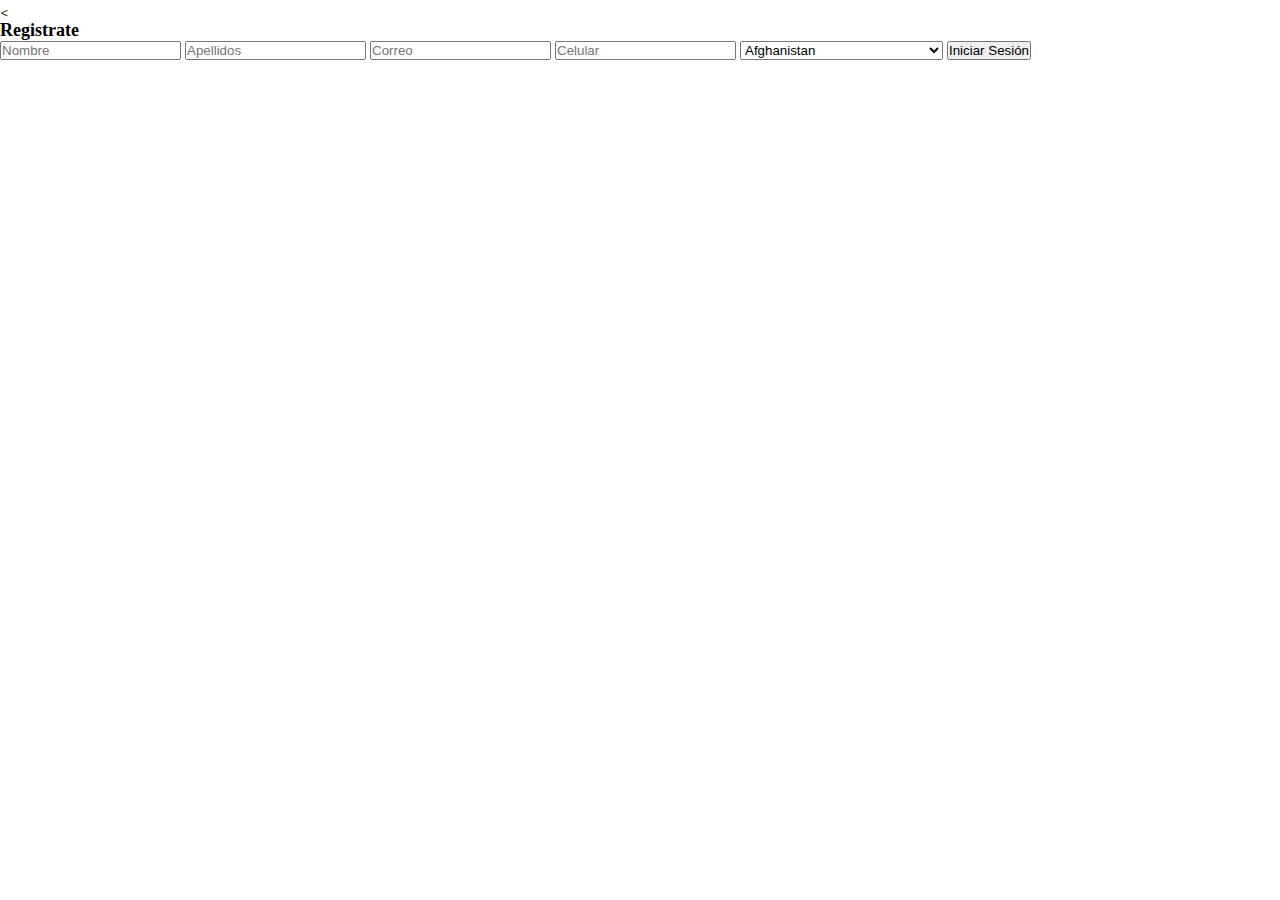
<file: register.html>
<!DOCTYPE html>
<html lang="en">

<head>
    <meta charset="UTF-8">
    <meta http-equiv="X-UA-Compatible" content="IE=edge">
    <meta name="viewport" content="width=device-width, initial-scale=1.0">
    <title>Besties</title>

    <!--Inter font-->
    <link rel="preconnect" href="https://fonts.googleapis.com">
    <link rel="preconnect" href="https://fonts.gstatic.com" crossorigin>
    <link href="https://fonts.googleapis.com/css2?family=Zen+Kurenaido&display=swap" rel="stylesheet">

    <!--CSS-->
    <link rel="stylesheet" href="./css/index.css">

</head>

<body>
    <section>
        <p> < </p>
        <h2>Registrate</h2>
        <form action="" id="logIn" class="auth">
            <input type="text" name="name" placeholder="Nombre">
            <input type="text" name="lastname" placeholder="Apellidos">
            <input type="text" name="email" placeholder="Correo">
            <input type="number" name="celphone" placeholder="Celular">
            <label for="country"></label>
            <select id="country" name="country">
                <option value="Afganistan">Afghanistan</option>
                <option value="Albania">Albania</option>
                <option value="Algeria">Algeria</option>
                <option value="American Samoa">American Samoa</option>
                <option value="Andorra">Andorra</option>
                <option value="Angola">Angola</option>
                <option value="Anguilla">Anguilla</option>
                <option value="Antigua & Barbuda">Antigua & Barbuda</option>
                <option value="Argentina">Argentina</option>
                <option value="Armenia">Armenia</option>
                <option value="Aruba">Aruba</option>
                <option value="Australia">Australia</option>
                <option value="Austria">Austria</option>
                <option value="Azerbaijan">Azerbaijan</option>
                <option value="Bahamas">Bahamas</option>
                <option value="Bahrain">Bahrain</option>
                <option value="Bangladesh">Bangladesh</option>
                <option value="Barbados">Barbados</option>
                <option value="Belarus">Belarus</option>
                <option value="Belgium">Belgium</option>
                <option value="Belize">Belize</option>
                <option value="Benin">Benin</option>
                <option value="Bermuda">Bermuda</option>
                <option value="Bhutan">Bhutan</option>
                <option value="Bolivia">Bolivia</option>
                <option value="Bonaire">Bonaire</option>
                <option value="Bosnia & Herzegovina">Bosnia & Herzegovina</option>
                <option value="Botswana">Botswana</option>
                <option value="Brazil">Brazil</option>
                <option value="British Indian Ocean Ter">British Indian Ocean Ter</option>
                <option value="Brunei">Brunei</option>
                <option value="Bulgaria">Bulgaria</option>
                <option value="Burkina Faso">Burkina Faso</option>
                <option value="Burundi">Burundi</option>
                <option value="Cambodia">Cambodia</option>
                <option value="Cameroon">Cameroon</option>
                <option value="Canada">Canada</option>
                <option value="Canary Islands">Canary Islands</option>
                <option value="Cape Verde">Cape Verde</option>
                <option value="Cayman Islands">Cayman Islands</option>
                <option value="Central African Republic">Central African Republic</option>
                <option value="Chad">Chad</option>
                <option value="Channel Islands">Channel Islands</option>
                <option value="Chile">Chile</option>
                <option value="China">China</option>
                <option value="Christmas Island">Christmas Island</option>
                <option value="Cocos Island">Cocos Island</option>
                <option value="Colombia">Colombia</option>
                <option value="Comoros">Comoros</option>
                <option value="Congo">Congo</option>
                <option value="Cook Islands">Cook Islands</option>
                <option value="Costa Rica">Costa Rica</option>
                <option value="Cote DIvoire">Cote DIvoire</option>
                <option value="Croatia">Croatia</option>
                <option value="Cuba">Cuba</option>
                <option value="Curaco">Curacao</option>
                <option value="Cyprus">Cyprus</option>
                <option value="Czech Republic">Czech Republic</option>
                <option value="Denmark">Denmark</option>
                <option value="Djibouti">Djibouti</option>
                <option value="Dominica">Dominica</option>
                <option value="Dominican Republic">Dominican Republic</option>
                <option value="East Timor">East Timor</option>
                <option value="Ecuador">Ecuador</option>
                <option value="Egypt">Egypt</option>
                <option value="El Salvador">El Salvador</option>
                <option value="Equatorial Guinea">Equatorial Guinea</option>
                <option value="Eritrea">Eritrea</option>
                <option value="Estonia">Estonia</option>
                <option value="Ethiopia">Ethiopia</option>
                <option value="Falkland Islands">Falkland Islands</option>
                <option value="Faroe Islands">Faroe Islands</option>
                <option value="Fiji">Fiji</option>
                <option value="Finland">Finland</option>
                <option value="France">France</option>
                <option value="French Guiana">French Guiana</option>
                <option value="French Polynesia">French Polynesia</option>
                <option value="French Southern Ter">French Southern Ter</option>
                <option value="Gabon">Gabon</option>
                <option value="Gambia">Gambia</option>
                <option value="Georgia">Georgia</option>
                <option value="Germany">Germany</option>
                <option value="Ghana">Ghana</option>
                <option value="Gibraltar">Gibraltar</option>
                <option value="Great Britain">Great Britain</option>
                <option value="Greece">Greece</option>
                <option value="Greenland">Greenland</option>
                <option value="Grenada">Grenada</option>
                <option value="Guadeloupe">Guadeloupe</option>
                <option value="Guam">Guam</option>
                <option value="Guatemala">Guatemala</option>
                <option value="Guinea">Guinea</option>
                <option value="Guyana">Guyana</option>
                <option value="Haiti">Haiti</option>
                <option value="Hawaii">Hawaii</option>
                <option value="Honduras">Honduras</option>
                <option value="Hong Kong">Hong Kong</option>
                <option value="Hungary">Hungary</option>
                <option value="Iceland">Iceland</option>
                <option value="Indonesia">Indonesia</option>
                <option value="India">India</option>
                <option value="Iran">Iran</option>
                <option value="Iraq">Iraq</option>
                <option value="Ireland">Ireland</option>
                <option value="Isle of Man">Isle of Man</option>
                <option value="Israel">Israel</option>
                <option value="Italy">Italy</option>
                <option value="Jamaica">Jamaica</option>
                <option value="Japan">Japan</option>
                <option value="Jordan">Jordan</option>
                <option value="Kazakhstan">Kazakhstan</option>
                <option value="Kenya">Kenya</option>
                <option value="Kiribati">Kiribati</option>
                <option value="Korea North">Korea North</option>
                <option value="Korea Sout">Korea South</option>
                <option value="Kuwait">Kuwait</option>
                <option value="Kyrgyzstan">Kyrgyzstan</option>
                <option value="Laos">Laos</option>
                <option value="Latvia">Latvia</option>
                <option value="Lebanon">Lebanon</option>
                <option value="Lesotho">Lesotho</option>
                <option value="Liberia">Liberia</option>
                <option value="Libya">Libya</option>
                <option value="Liechtenstein">Liechtenstein</option>
                <option value="Lithuania">Lithuania</option>
                <option value="Luxembourg">Luxembourg</option>
                <option value="Macau">Macau</option>
                <option value="Macedonia">Macedonia</option>
                <option value="Madagascar">Madagascar</option>
                <option value="Malaysia">Malaysia</option>
                <option value="Malawi">Malawi</option>
                <option value="Maldives">Maldives</option>
                <option value="Mali">Mali</option>
                <option value="Malta">Malta</option>
                <option value="Marshall Islands">Marshall Islands</option>
                <option value="Martinique">Martinique</option>
                <option value="Mauritania">Mauritania</option>
                <option value="Mauritius">Mauritius</option>
                <option value="Mayotte">Mayotte</option>
                <option value="Mexico">Mexico</option>
                <option value="Midway Islands">Midway Islands</option>
                <option value="Moldova">Moldova</option>
                <option value="Monaco">Monaco</option>
                <option value="Mongolia">Mongolia</option>
                <option value="Montserrat">Montserrat</option>
                <option value="Morocco">Morocco</option>
                <option value="Mozambique">Mozambique</option>
                <option value="Myanmar">Myanmar</option>
                <option value="Nambia">Nambia</option>
                <option value="Nauru">Nauru</option>
                <option value="Nepal">Nepal</option>
                <option value="Netherland Antilles">Netherland Antilles</option>
                <option value="Netherlands">Netherlands (Holland, Europe)</option>
                <option value="Nevis">Nevis</option>
                <option value="New Caledonia">New Caledonia</option>
                <option value="New Zealand">New Zealand</option>
                <option value="Nicaragua">Nicaragua</option>
                <option value="Niger">Niger</option>
                <option value="Nigeria">Nigeria</option>
                <option value="Niue">Niue</option>
                <option value="Norfolk Island">Norfolk Island</option>
                <option value="Norway">Norway</option>
                <option value="Oman">Oman</option>
                <option value="Pakistan">Pakistan</option>
                <option value="Palau Island">Palau Island</option>
                <option value="Palestine">Palestine</option>
                <option value="Panama">Panama</option>
                <option value="Papua New Guinea">Papua New Guinea</option>
                <option value="Paraguay">Paraguay</option>
                <option value="Peru">Peru</option>
                <option value="Phillipines">Philippines</option>
                <option value="Pitcairn Island">Pitcairn Island</option>
                <option value="Poland">Poland</option>
                <option value="Portugal">Portugal</option>
                <option value="Puerto Rico">Puerto Rico</option>
                <option value="Qatar">Qatar</option>
                <option value="Republic of Montenegro">Republic of Montenegro</option>
                <option value="Republic of Serbia">Republic of Serbia</option>
                <option value="Reunion">Reunion</option>
                <option value="Romania">Romania</option>
                <option value="Russia">Russia</option>
                <option value="Rwanda">Rwanda</option>
                <option value="St Barthelemy">St Barthelemy</option>
                <option value="St Eustatius">St Eustatius</option>
                <option value="St Helena">St Helena</option>
                <option value="St Kitts-Nevis">St Kitts-Nevis</option>
                <option value="St Lucia">St Lucia</option>
                <option value="St Maarten">St Maarten</option>
                <option value="St Pierre & Miquelon">St Pierre & Miquelon</option>
                <option value="St Vincent & Grenadines">St Vincent & Grenadines</option>
                <option value="Saipan">Saipan</option>
                <option value="Samoa">Samoa</option>
                <option value="Samoa American">Samoa American</option>
                <option value="San Marino">San Marino</option>
                <option value="Sao Tome & Principe">Sao Tome & Principe</option>
                <option value="Saudi Arabia">Saudi Arabia</option>
                <option value="Senegal">Senegal</option>
                <option value="Seychelles">Seychelles</option>
                <option value="Sierra Leone">Sierra Leone</option>
                <option value="Singapore">Singapore</option>
                <option value="Slovakia">Slovakia</option>
                <option value="Slovenia">Slovenia</option>
                <option value="Solomon Islands">Solomon Islands</option>
                <option value="Somalia">Somalia</option>
                <option value="South Africa">South Africa</option>
                <option value="Spain">Spain</option>
                <option value="Sri Lanka">Sri Lanka</option>
                <option value="Sudan">Sudan</option>
                <option value="Suriname">Suriname</option>
                <option value="Swaziland">Swaziland</option>
                <option value="Sweden">Sweden</option>
                <option value="Switzerland">Switzerland</option>
                <option value="Syria">Syria</option>
                <option value="Tahiti">Tahiti</option>
                <option value="Taiwan">Taiwan</option>
                <option value="Tajikistan">Tajikistan</option>
                <option value="Tanzania">Tanzania</option>
                <option value="Thailand">Thailand</option>
                <option value="Togo">Togo</option>
                <option value="Tokelau">Tokelau</option>
                <option value="Tonga">Tonga</option>
                <option value="Trinidad & Tobago">Trinidad & Tobago</option>
                <option value="Tunisia">Tunisia</option>
                <option value="Turkey">Turkey</option>
                <option value="Turkmenistan">Turkmenistan</option>
                <option value="Turks & Caicos Is">Turks & Caicos Is</option>
                <option value="Tuvalu">Tuvalu</option>
                <option value="Uganda">Uganda</option>
                <option value="United Kingdom">United Kingdom</option>
                <option value="Ukraine">Ukraine</option>
                <option value="United Arab Erimates">United Arab Emirates</option>
                <option value="United States of America">United States of America</option>
                <option value="Uraguay">Uruguay</option>
                <option value="Uzbekistan">Uzbekistan</option>
                <option value="Vanuatu">Vanuatu</option>
                <option value="Vatican City State">Vatican City State</option>
                <option value="Venezuela">Venezuela</option>
                <option value="Vietnam">Vietnam</option>
                <option value="Virgin Islands (Brit)">Virgin Islands (Brit)</option>
                <option value="Virgin Islands (USA)">Virgin Islands (USA)</option>
                <option value="Wake Island">Wake Island</option>
                <option value="Wallis & Futana Is">Wallis & Futana Is</option>
                <option value="Yemen">Yemen</option>
                <option value="Zaire">Zaire</option>
                <option value="Zambia">Zambia</option>
                <option value="Zimbabwe">Zimbabwe</option>
             </select>

            <input type="submit" value="Iniciar Sesión">
        </form>
    </section>

</body>

</html>
</file>
<file: css/index.css>
* {
  padding: 0%;
  -webkit-box-sizing: border-box;
          box-sizing: border-box;
  margin: 0;
}

h1 {
  font-size: 20px;
}

h2 {
  font-size: 18px;
}

p {
  font-size: 14px;
  font-family: 'Zen Kurenaido', sans-serif;
}

.navigation {
  display: -webkit-box;
  display: -ms-flexbox;
  display: flex;
  -webkit-box-orient: horizontal;
  -webkit-box-direction: normal;
      -ms-flex-direction: row;
          flex-direction: row;
}

.hidden {
  display: none;
}

.visible {
  display: block;
}

.histories {
  display: -webkit-box;
  display: -ms-flexbox;
  display: flex;
  -webkit-box-orient: horizontal;
  -webkit-box-direction: normal;
      -ms-flex-direction: row;
          flex-direction: row;
  width: 400px;
  overflow-x: scroll;
}

.history__image {
  margin: 10px;
  border-radius: 40px;
  width: 56px;
  height: 56px;
}

.history__notEntrepreneurs {
  display: none;
}

.filter {
  width: 430px;
  height: 100px;
  display: -webkit-box;
  display: -ms-flexbox;
  display: flex;
  -webkit-box-orient: vertical;
  -webkit-box-direction: normal;
      -ms-flex-direction: column;
          flex-direction: column;
  -ms-flex-wrap: wrap;
      flex-wrap: wrap;
  overflow-y: auto;
  overflow-x: scroll;
}

.filter button {
  padding: 10px;
  margin: 2px 10px 2px 10px;
  border: black;
  background-color: #55B4FF;
  width: 138px;
  height: 38px;
}

.recomendations {
  display: -webkit-box;
  display: -ms-flexbox;
  display: flex;
  -webkit-box-orient: horizontal;
  -webkit-box-direction: normal;
      -ms-flex-direction: row;
          flex-direction: row;
  width: 400px;
  overflow-x: scroll;
}

.recomendation {
  padding: 10px;
}

.recomendation__image {
  width: 138px;
  height: 191px;
}

.lesson {
  background-color: #87C9FF;
}

.activities {
  background-color: #D9DBE9;
  display: -webkit-box;
  display: -ms-flexbox;
  display: flex;
  -webkit-box-orient: vertical;
  -webkit-box-direction: normal;
      -ms-flex-direction: column;
          flex-direction: column;
  -webkit-box-align: center;
      -ms-flex-align: center;
          align-items: center;
  width: 80%;
  padding: 10px;
}

.activities__money {
  display: -webkit-box;
  display: -ms-flexbox;
  display: flex;
  -webkit-box-orient: horizontal;
  -webkit-box-direction: normal;
      -ms-flex-direction: row;
          flex-direction: row;
  -ms-flex-line-pack: distribute;
      align-content: space-around;
}

.activity {
  display: -webkit-box;
  display: -ms-flexbox;
  display: flex;
  -webkit-box-orient: horizontal;
  -webkit-box-direction: normal;
      -ms-flex-direction: row;
          flex-direction: row;
}

.activity__upcoming, .activity__chat {
  display: -webkit-box;
  display: -ms-flexbox;
  display: flex;
  -webkit-box-orient: vertical;
  -webkit-box-direction: normal;
      -ms-flex-direction: column;
          flex-direction: column;
}

.metric {
  display: -webkit-box;
  display: -ms-flexbox;
  display: flex;
  -webkit-box-orient: horizontal;
  -webkit-box-direction: normal;
      -ms-flex-direction: row;
          flex-direction: row;
}

.followers, .soldout, .profiles {
  background-color: #87C9FF;
  display: -webkit-box;
  display: -ms-flexbox;
  display: flex;
  -webkit-box-orient: vertical;
  -webkit-box-direction: normal;
      -ms-flex-direction: column;
          flex-direction: column;
  -webkit-box-align: center;
      -ms-flex-align: center;
          align-items: center;
}

.communities {
  display: -webkit-box;
  display: -ms-flexbox;
  display: flex;
  -webkit-box-orient: horizontal;
  -webkit-box-direction: normal;
      -ms-flex-direction: row;
          flex-direction: row;
  width: 400px;
  overflow-x: scroll;
}

.community {
  padding: 10px;
}

.user__mainImage {
  width: 50px;
  height: 50px;
}

.user__button {
  display: -webkit-box;
  display: -ms-flexbox;
  display: flex;
  -webkit-box-orient: horizontal;
  -webkit-box-direction: normal;
      -ms-flex-direction: row;
          flex-direction: row;
}

.donation__button {
  display: -webkit-box;
  display: -ms-flexbox;
  display: flex;
  -webkit-box-orient: horizontal;
  -webkit-box-direction: normal;
      -ms-flex-direction: row;
          flex-direction: row;
}

button {
  border: none;
  background-color: #87C9FF;
}
/*# sourceMappingURL=index.css.map */
</file>
